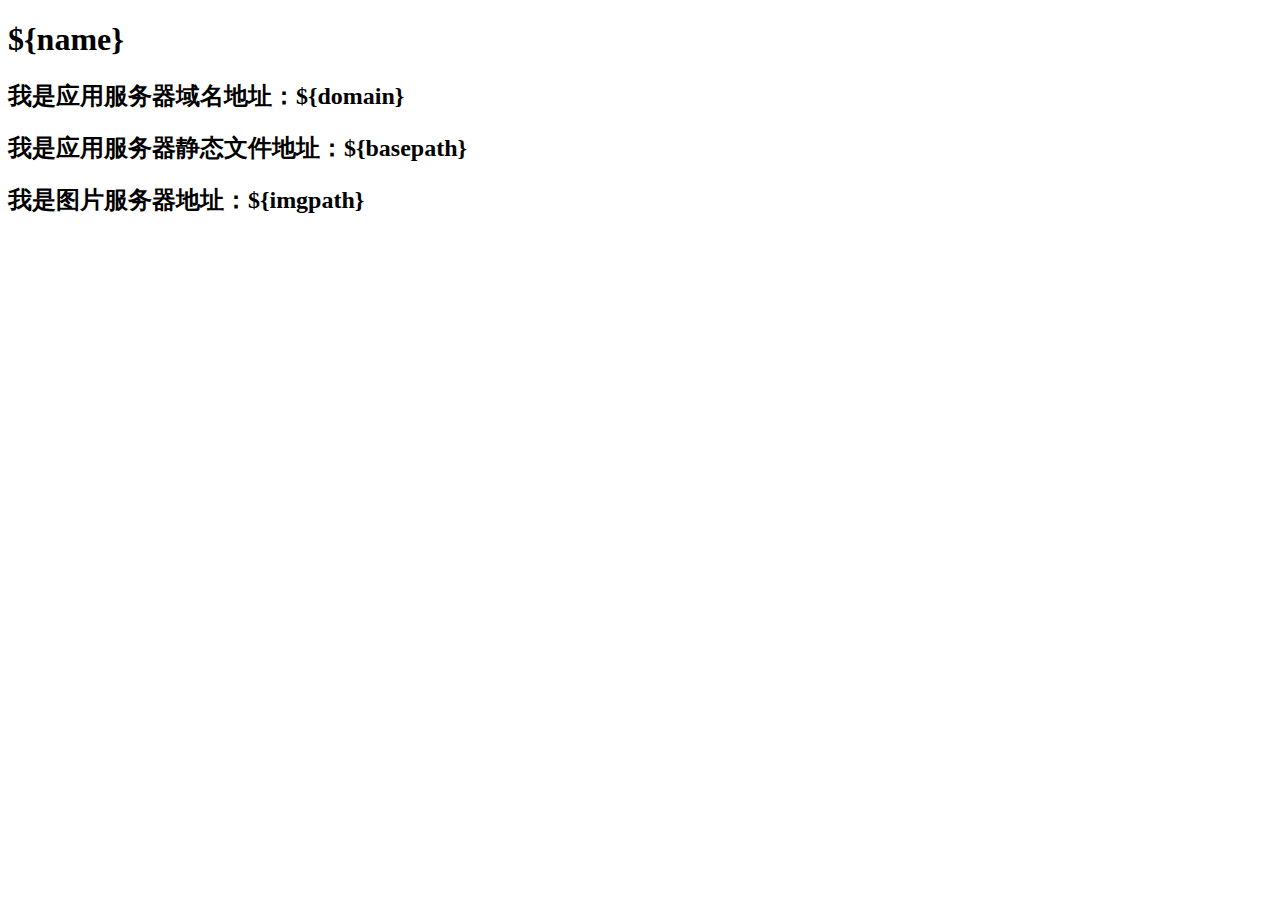
<file: cemp-mgt/src/main/resources/static/html/user/testuser.html>
<!DOCTYPE html>
<html>
<head>
<meta charset="UTF-8">
<title>freemarker测试</title>
</head>
<body>
	<h1>${name} </h1>
	<h2>我是应用服务器域名地址：${domain}</h2>
	<h2>我是应用服务器静态文件地址：${basepath}</h2>
	<h2>我是图片服务器地址：${imgpath}</h2>
</body>
</html>
</file>
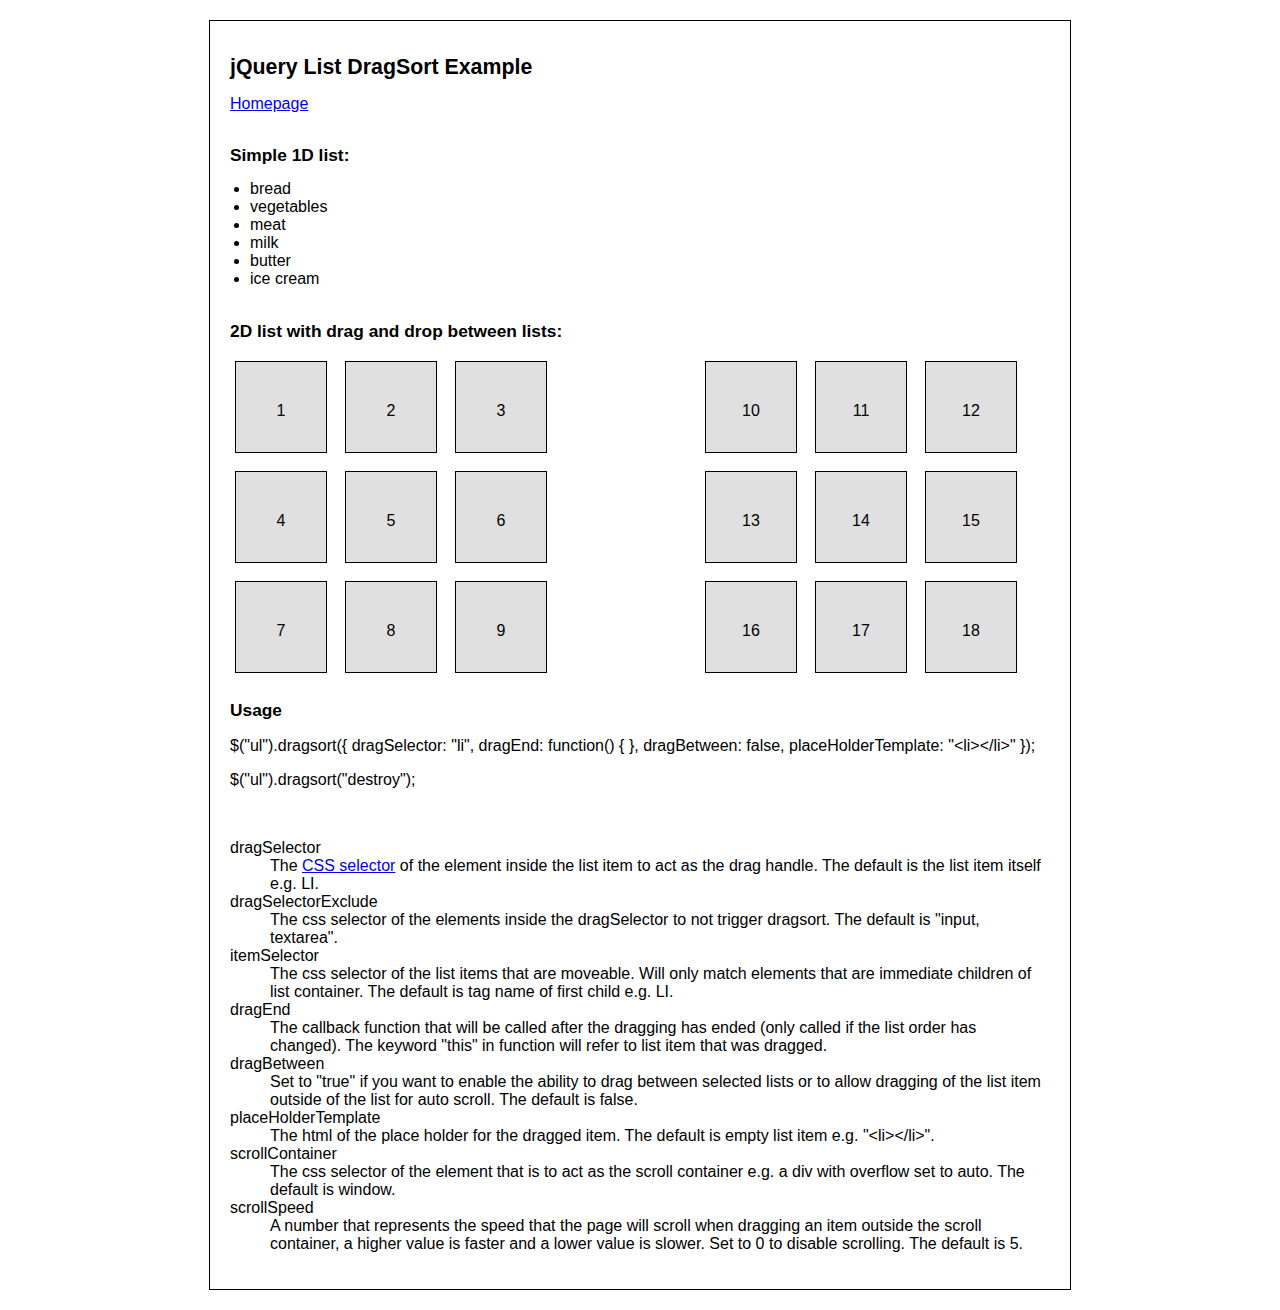
<file: cemp-mgt/src/main/resources/static/plugin/dragsort/example.html>
<!DOCTYPE html PUBLIC "-//W3C//DTD XHTML 1.0 Transitional//EN" "http://www.w3.org/TR/xhtml1/DTD/xhtml1-transitional.dtd">

<html xmlns="http://www.w3.org/1999/xhtml">
<head>
	<style type="text/css">
		body { font-family:Arial; font-size:12pt; padding:20px; width:820px; margin:20px auto; border:solid 1px black; }
		h1 { font-size:16pt; }
		h2 { font-size:13pt; }
		ul { margin:0px; padding:0px; margin-left:20px; }
		#list1, #list2 { width:350px; list-style-type:none; margin:0px; }
		#list1 li, #list2 li { float:left; padding:5px; width:100px; height:100px; }
		#list1 div, #list2 div { width:90px; height:50px; border:solid 1px black; background-color:#E0E0E0; text-align:center; padding-top:40px; }
		#list2 { float:right; }
		.placeHolder div { background-color:white !important; border:dashed 1px gray !important; }
	</style>
</head>
<body>
	<script type="text/javascript" src="http://ajax.googleapis.com/ajax/libs/jquery/1.7.1/jquery.min.js"></script>
	<script type="text/javascript" src="jquery.dragsort-0.5.1.min.js"></script>
	
	<h1>jQuery List DragSort Example</h1>
	
	<a href="http://dragsort.codeplex.com/">Homepage</a><br/>
	<br/>

	<h2>Simple 1D list:</h2>
	
	<ul>
		<li>bread</li>
		<li>vegetables</li>
		<li>meat</li>
		<li>milk</li>
		<li>butter</li>
		<li>ice cream</li>
	</ul>
	<br/>
	
	<script type="text/javascript">
		$("ul:first").dragsort();
	</script>
	
	<h2>2D list with drag and drop between lists:</h2>
	
	<ul id="list2">
		<li><div>10</div></li>
		<li><div>11</div></li>
		<li><div>12</div></li>
		<li><div>13</div></li>
		<li><div>14</div></li>
		<li><div>15</div></li>
		<li><div>16</div></li>
		<li><div>17</div></li>
		<li><div>18</div></li>
	</ul>
	
	<ul id="list1">
		<li><div>1</div></li>
		<li><div>2</div></li>
		<li><div>3</div></li>
		<li><div>4</div></li>
		<li><div>5</div></li>
		<li><div>6</div></li>
		<li><div>7</div></li>
		<li><div>8</div></li>
		<li><div>9</div></li>
	</ul>
	
	<!-- save sort order here which can be retrieved on server on postback -->
	<input name="list1SortOrder" type="hidden" />

	<script type="text/javascript">
		$("#list1, #list2").dragsort({ dragSelector: "div", dragBetween: true, dragEnd: saveOrder, placeHolderTemplate: "<li class='placeHolder'><div></div></li>" });
		
		function saveOrder() {
			var data = $("#list1 li").map(function() { return $(this).children().html(); }).get();
			$("input[name=list1SortOrder]").val(data.join("|"));
		};
	</script>

	<div style="clear:both;"></div>

	<h2>Usage</h2>
	
	<p>$("ul").dragsort({ dragSelector: "li", dragEnd: function() { }, dragBetween: false, placeHolderTemplate: "&lt;li&gt;&lt;/li&gt;" });</p>
	<p>$("ul").dragsort("destroy");</p>
	<br/>

	<dl>
		<dt>dragSelector</dt>
		<dd>The <a href="http://api.jquery.com/category/selectors/">CSS selector</a> of the element inside the list item to act as the drag handle. The default is the list item itself e.g. LI.</dd>
		<dt>dragSelectorExclude</dt>
		<dd>The css selector of the elements inside the dragSelector to not trigger dragsort. The default is "input, textarea".</dd>
		<dt>itemSelector</dt>
		<dd>The css selector of the list items that are moveable. Will only match elements that are immediate children of list container. The default is tag name of first child e.g. LI.</dd>
		<dt>dragEnd</dt>
		<dd>The callback function that will be called after the dragging has ended (only called if the list order has changed). The keyword "this" in function will refer to list item that was dragged.</dd>
		<dt>dragBetween</dt>
		<dd>Set to "true" if you want to enable the ability to drag between selected lists or to allow dragging of the list item outside of the list for auto scroll. The default is false.</dd>
		<dt>placeHolderTemplate</dt>
		<dd>The html of the place holder for the dragged item. The default is empty list item e.g. "&lt;li&gt;&lt;/li&gt;".</dd>
		<dt>scrollContainer</dt>
		<dd>The css selector of the element that is to act as the scroll container e.g. a div with overflow set to auto. The default is window.</dd>
		<dt>scrollSpeed</dt>
		<dd>A number that represents the speed that the page will scroll when dragging an item outside the scroll container, a higher value is faster and a lower value is slower. Set to 0 to disable scrolling. The default is 5.</dd>
	</dl>
</body>
</html>
</file>
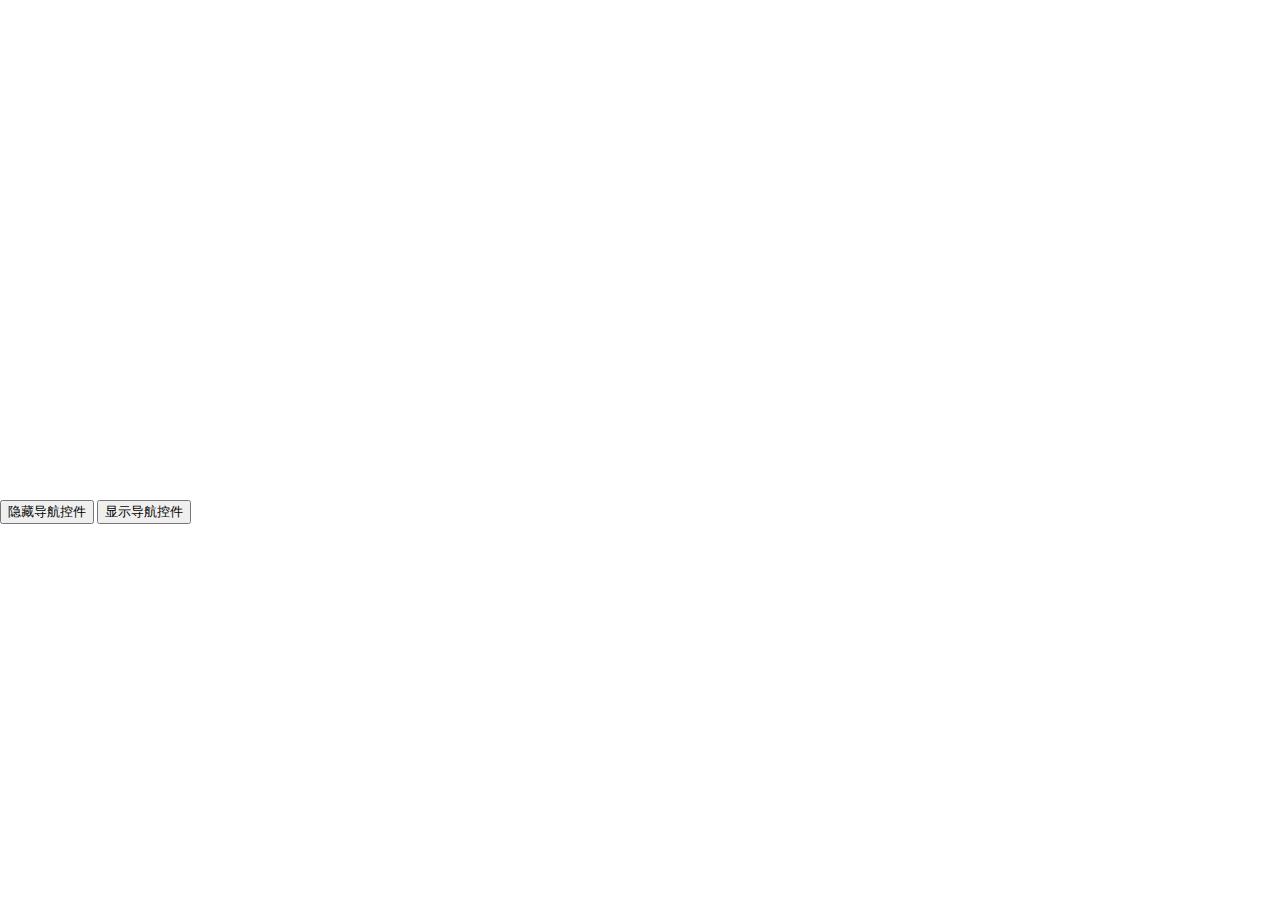
<file: cemp-mgt/src/main/resources/static/plugin/jui/demo/baidu_map_iframe.html>
<!DOCTYPE html>
<html>
<head>
	<meta http-equiv="Content-Type" content="text/html; charset=utf-8" />
	<meta name="viewport" content="initial-scale=1.0, user-scalable=no" />
	<style type="text/css">
		body, html{width: 100%;height: 100%;margin:0;font-family:"微软雅黑";}
		#panorama {width:100%; height: 500px;}
		#result {width:100%;font-size:12px;}
	</style>
	<script type="text/javascript" src="http://api.map.baidu.com/api?v=2.0&ak=6PYkS1eDz5pMnyfO0jvBNE0F"></script>
	<title>显示/隐藏导航控件</title>
</head>
<body>
<div id="panorama"></div>
<div id="result">
	<button id="hideNavigationControl">隐藏导航控件</button>
	<button id="showNavigationControl">显示导航控件</button>
</div>
</body>
</html>
<script type="text/javascript">
	var panorama = new BMap.Panorama('panorama'); //默认为显示导航控件
	panorama.setPosition(new BMap.Point(116.316169, 40.005567));

	document.getElementById("hideNavigationControl").onclick = function(){
		panorama.setOptions({
			navigationControl: false //隐藏导航控件
		});
	};
	document.getElementById("showNavigationControl").onclick = function(){
		panorama.setOptions({
			navigationControl: true //显示导航控件
		});
	};
</script>
</file>
